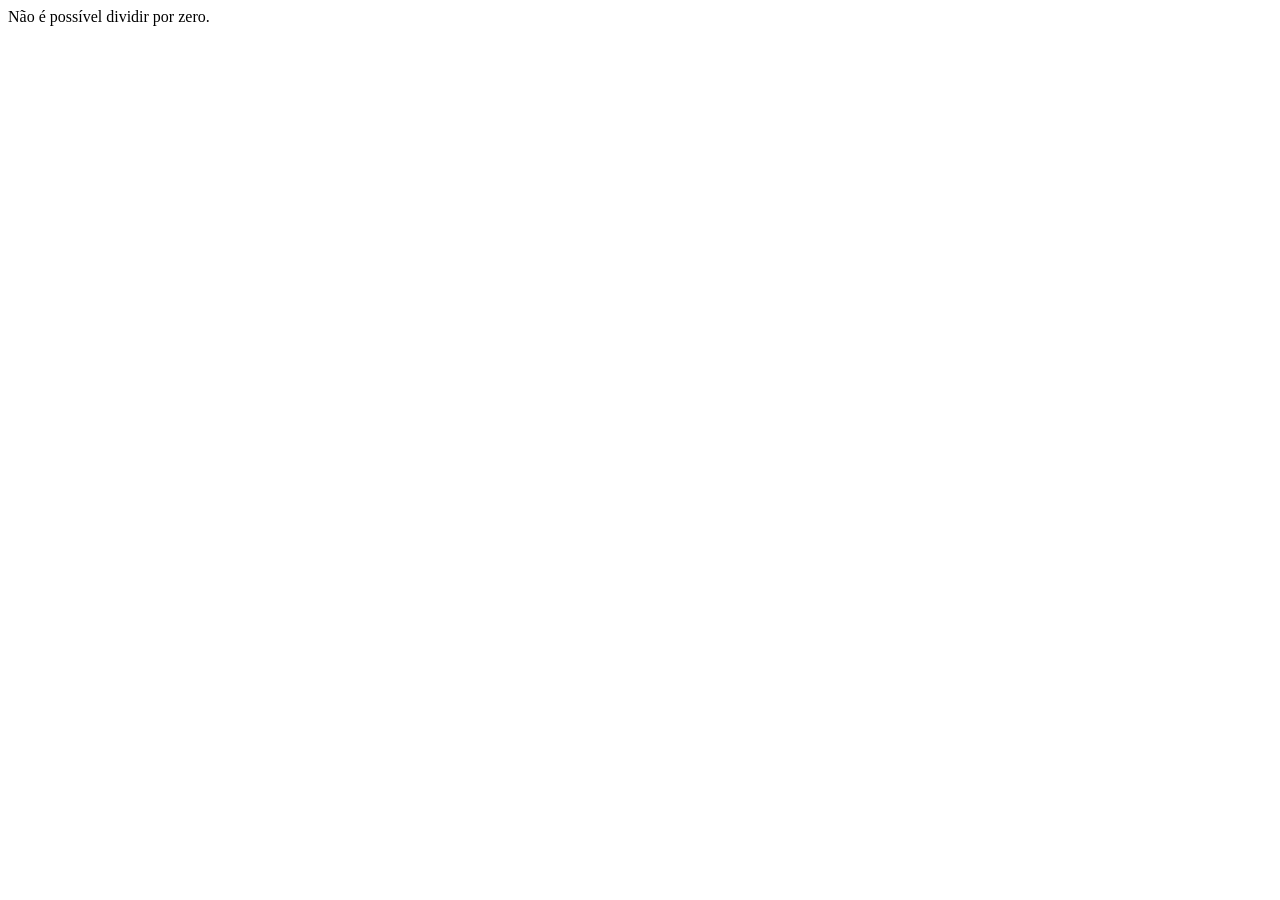
<file: exercicio15.html>
<!DOCTYPE html>
<html lang="en">
<head>
    <meta charset="UTF-8">
    <meta name="viewport" content="width=device-width, initial-scale=1.0">
    <title>Document</title>
</head>
<body>
    <div id="resultado"></div>
    <script src="exercicio15.js"></script>
</body>
</html>
</file>
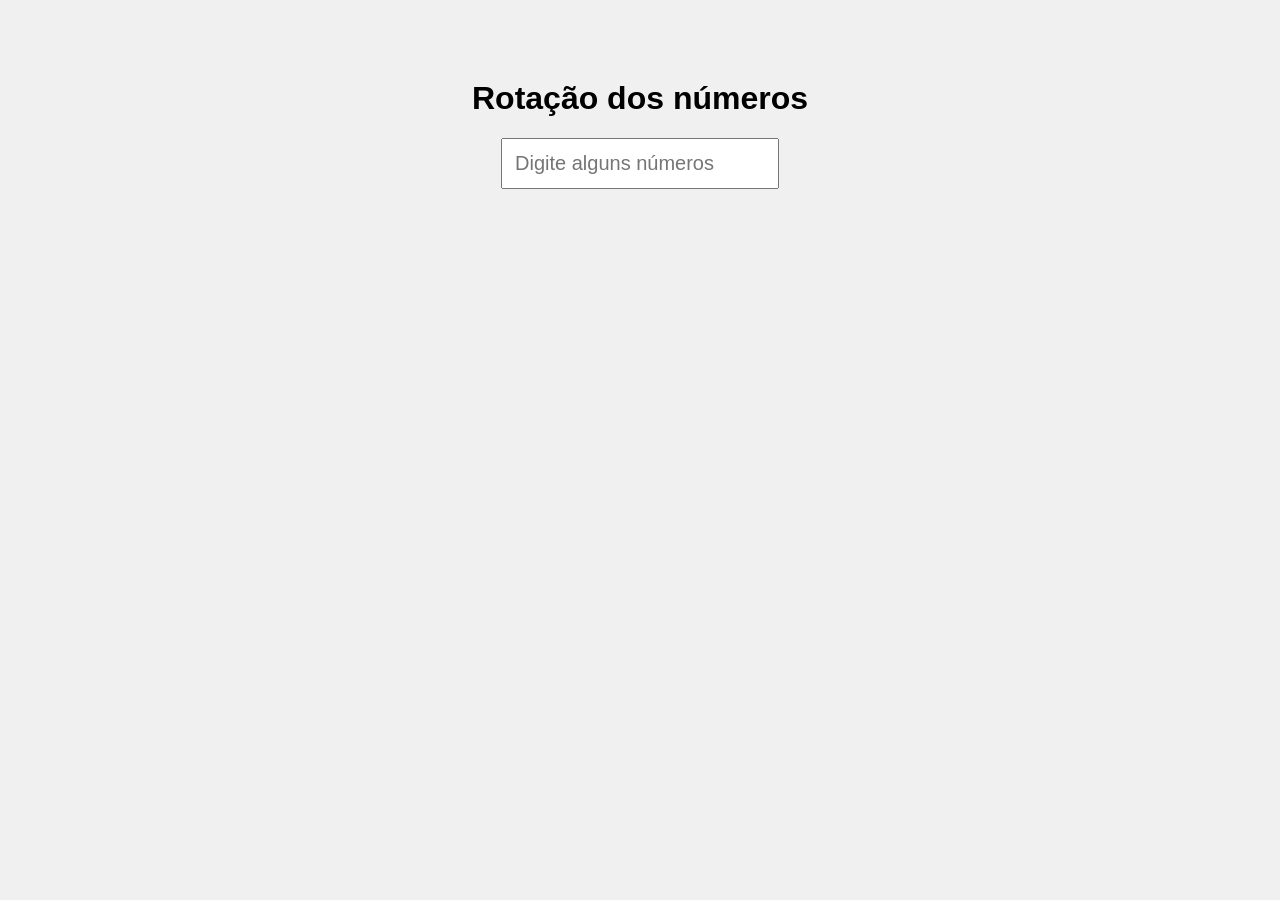
<file: exercicio2.html>
<!DOCTYPE html>
<html lang="pt">
<head>
    <meta charset="UTF-8">
    <meta name="viewport" content="width=device-width, initial-scale=1.0">
    <title>Rotação dos números</title>
    <style>
        
body {
    font-family: Arial, sans-serif;
    text-align: center;
    margin-top: 80px;
    background-color: #f0f0f0;
}

input {
    padding: 12px;
    width: 250px;
    font-size: 20px;
}

#resultado {
    margin-top: 30px;
    font-size: 35px;
}

.digito {
    display: inline-block;
}

.rotacionar {
    animation: girar 1s linear;
}

@keyframes girar {
    from {
        transform: rotate(0deg);
    }

    to {
        transform: rotate(360deg);
    }
}

    </style>
</head>
<body>

    <h1>Rotação dos números</h1>

    <input 
        type="text" 
        id="numeros" 
        placeholder="Digite alguns números"
    >

    <div id="resultado"></div>

    <script src="exercicio2.js"></script>
</body>
</html>
</file>
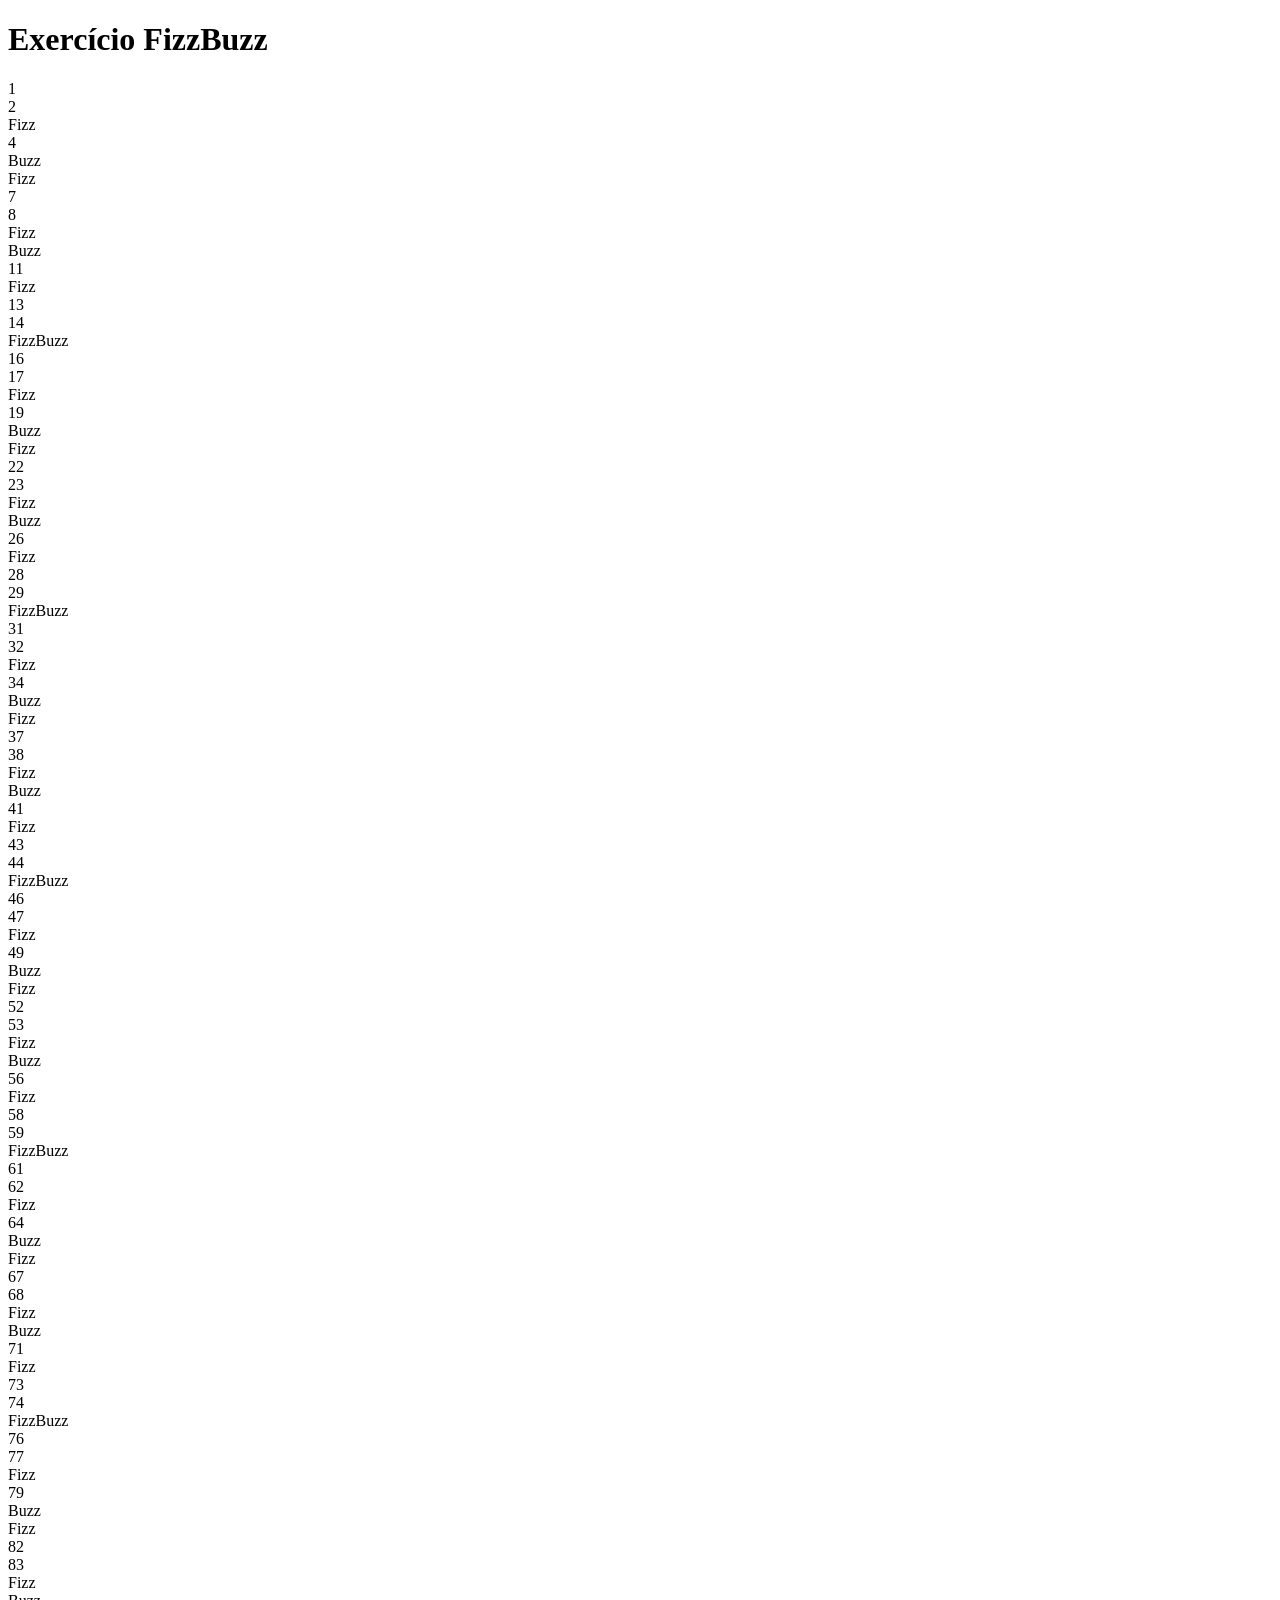
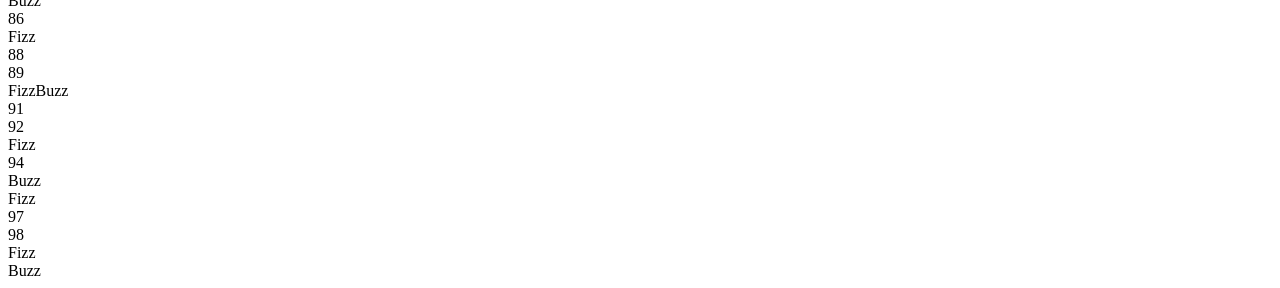
<file: exercicio6.html>
<!DOCTYPE html>
<html lang="pt">
<head>
    <meta charset="UTF-8">
    <title>FizzBuzz</title>
</head>
<body>

    <h1>Exercício FizzBuzz</h1>
    <script src="exercicio6.js"></script>

</body>
</html>
</file>
